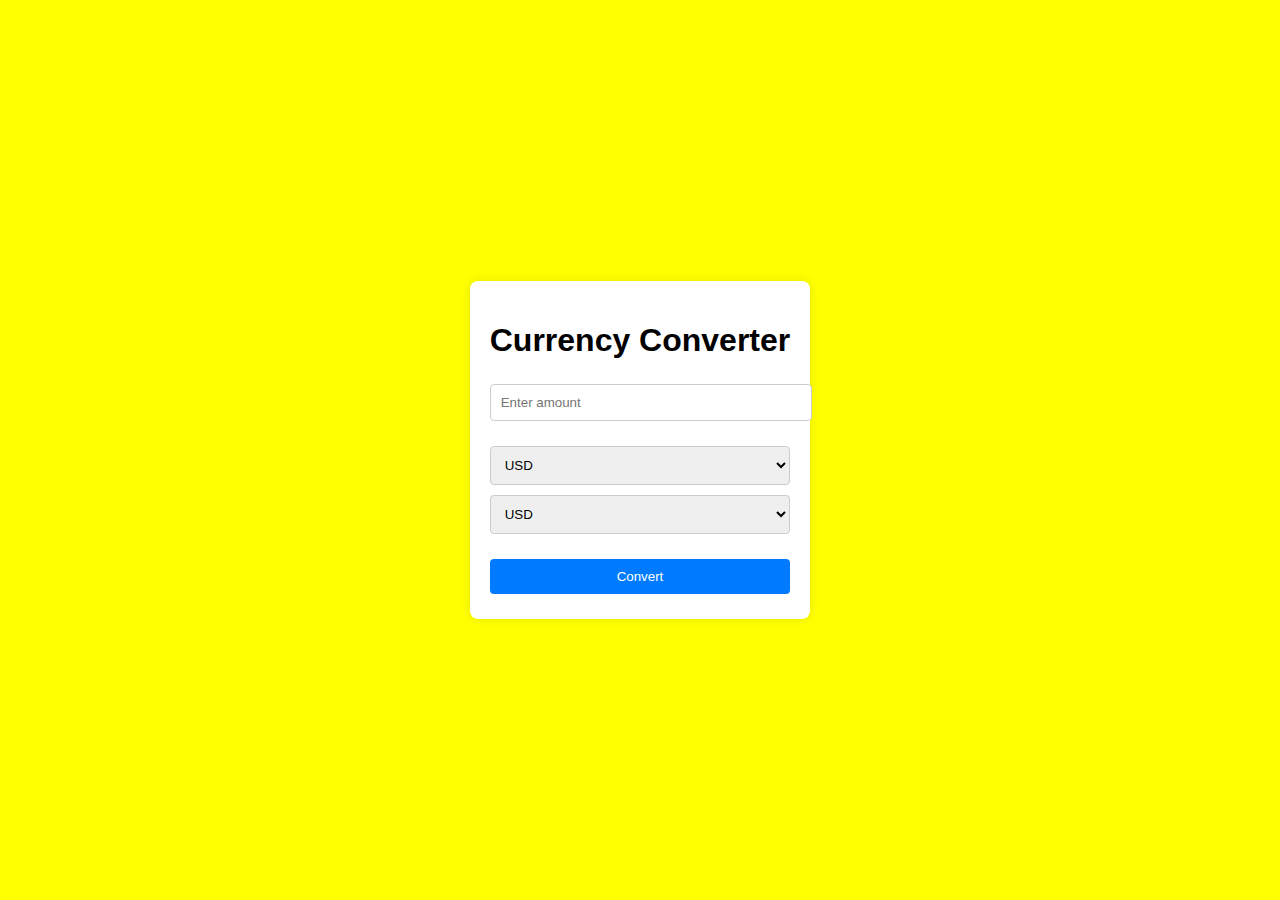
<file: index.html>
<!DOCTYPE html>
<html lang="en">
<head>
    <meta charset="UTF-8">
    <meta name="viewport" content="width=device-width, initial-scale=1.0">
    <title>Currency Converter</title>
    <link rel="stylesheet" href="style.css">
</head>
<body>
    <div class="converter">
        <h1>Currency Converter</h1>
        <div class="input-group">
            <input type="number" id="amount" placeholder="Enter amount" />
        </div>
        <div class="input-group">
            <select id="fromCurrency">
                <!-- Options will be added dynamically using JavaScript -->
            </select>
            <select id="toCurrency">
                <!-- Options will be added dynamically using JavaScript -->
            </select>
        </div>
        <button id="convertBtn">Convert</button>
        <div id="result"></div>
    </div>
    <script src="project.js"></script>
</body>
</html>
</file>
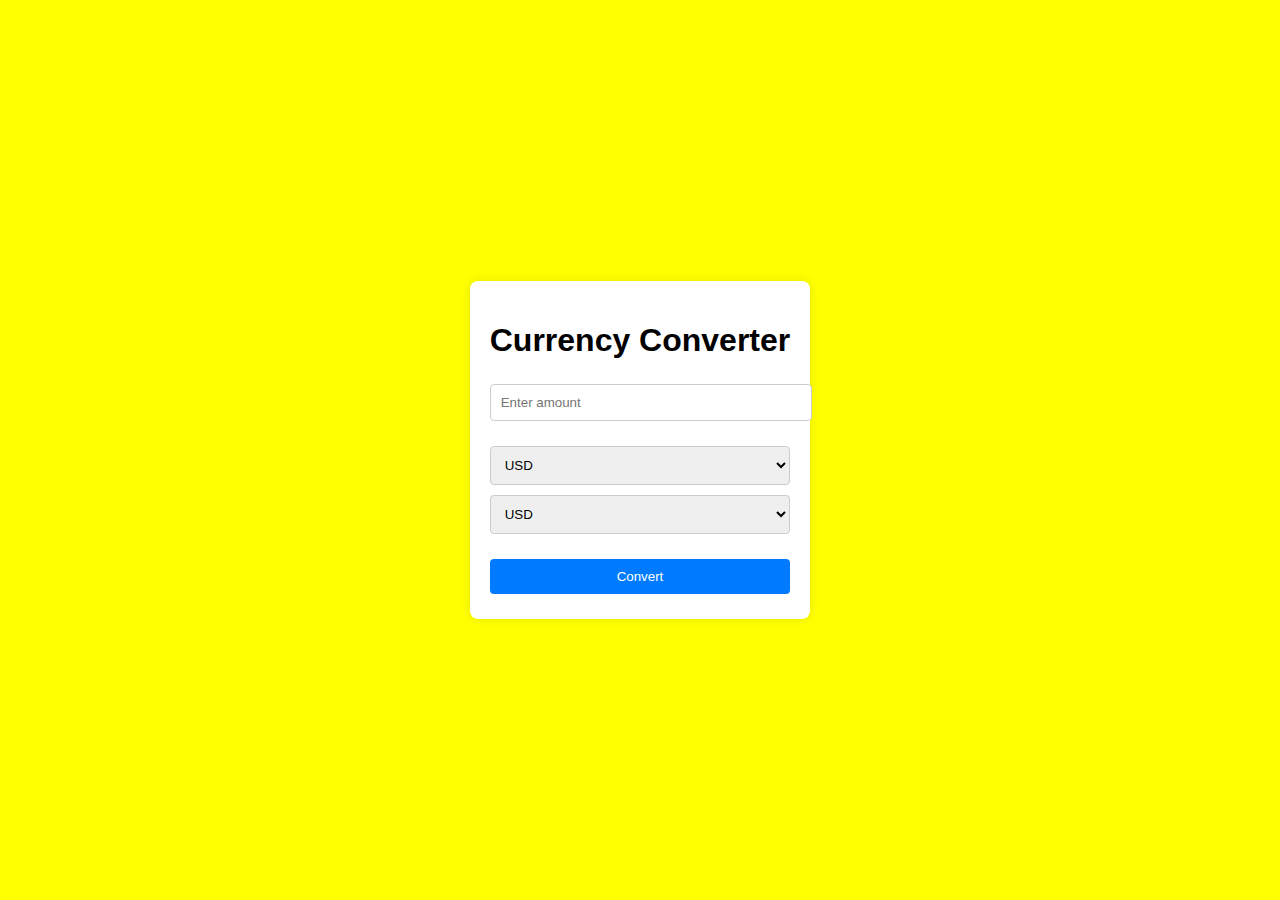
<file: project.html>
<!DOCTYPE html>
<html lang="en">
<head>
    <meta charset="UTF-8">
    <meta name="viewport" content="width=device-width, initial-scale=1.0">
    <title>Currency Converter</title>
    <link rel="stylesheet" href="project.css">
</head>
<body>
    <div class="converter">
        <h1>Currency Converter</h1>
        <div class="input-group">
            <input type="number" id="amount" placeholder="Enter amount" />
        </div>
        <div class="input-group">
            <select id="fromCurrency">
                <!-- Options will be added dynamically using JavaScript -->
            </select>
            <select id="toCurrency">
                <!-- Options will be added dynamically using JavaScript -->
            </select>
        </div>
        <button id="convertBtn">Convert</button>
        <div id="result"></div>
    </div>
    <script src="project.js"></script>
</body>
</html>
</file>
<file: style.css>
body {
    font-family: Arial, sans-serif;
    background-color: yellow;
    display: flex;
    justify-content: center;
    align-items: center;
    height: 100vh;
    margin: 0;
}

.converter {
    background-color: #fff;
    padding: 20px;
    border-radius: 8px;
    box-shadow: 0 0 10px rgba(0, 0, 0, 0.1);
    text-align: center;
}

.converter h1 {
    margin-bottom: 20px;
}

.input-group {
    margin-bottom: 15px;
}

input, select, button {
    width: 100%;
    padding: 10px;
    margin: 5px 0;
    border: 1px solid #ccc;
    border-radius: 4px;
}

button {
    background-color: #007BFF;
    color: white;
    border: none;
    cursor: pointer;
}

button:hover {
    background-color: #0056b3;
}
</file>
<file: project.css>
body {
    font-family: Arial, sans-serif;
    background-color: yellow;
    display: flex;
    justify-content: center;
    align-items: center;
    height: 100vh;
    margin: 0;
}

.converter {
    background-color: #fff;
    padding: 20px;
    border-radius: 8px;
    box-shadow: 0 0 10px rgba(0, 0, 0, 0.1);
    text-align: center;
}

.converter h1 {
    margin-bottom: 20px;
}

.input-group {
    margin-bottom: 15px;
}

input, select, button {
    width: 100%;
    padding: 10px;
    margin: 5px 0;
    border: 1px solid #ccc;
    border-radius: 4px;
}

button {
    background-color: #007BFF;
    color: white;
    border: none;
    cursor: pointer;
}

button:hover {
    background-color: #0056b3;
}
</file>
